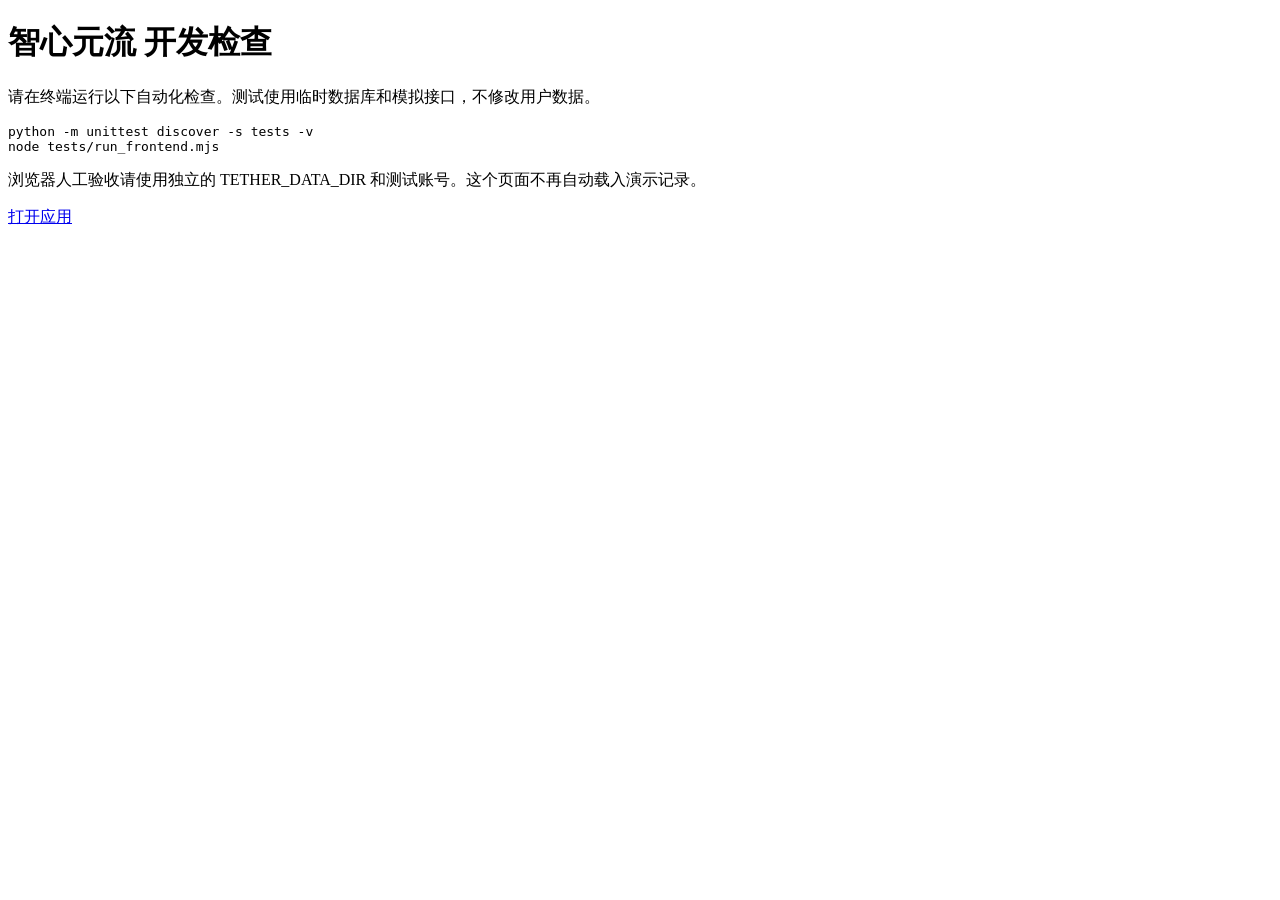
<file: frontend/__smoke.html>
<!doctype html>
<html lang="zh-CN"><meta charset="utf-8"><title>智心元流 development checks</title>
<h1>智心元流 开发检查</h1>
<p>请在终端运行以下自动化检查。测试使用临时数据库和模拟接口，不修改用户数据。</p>
<pre>python -m unittest discover -s tests -v
node tests/run_frontend.mjs</pre>
<p>浏览器人工验收请使用独立的 TETHER_DATA_DIR 和测试账号。这个页面不再自动载入演示记录。</p>
<a href="./">打开应用</a>
</html>
</file>
